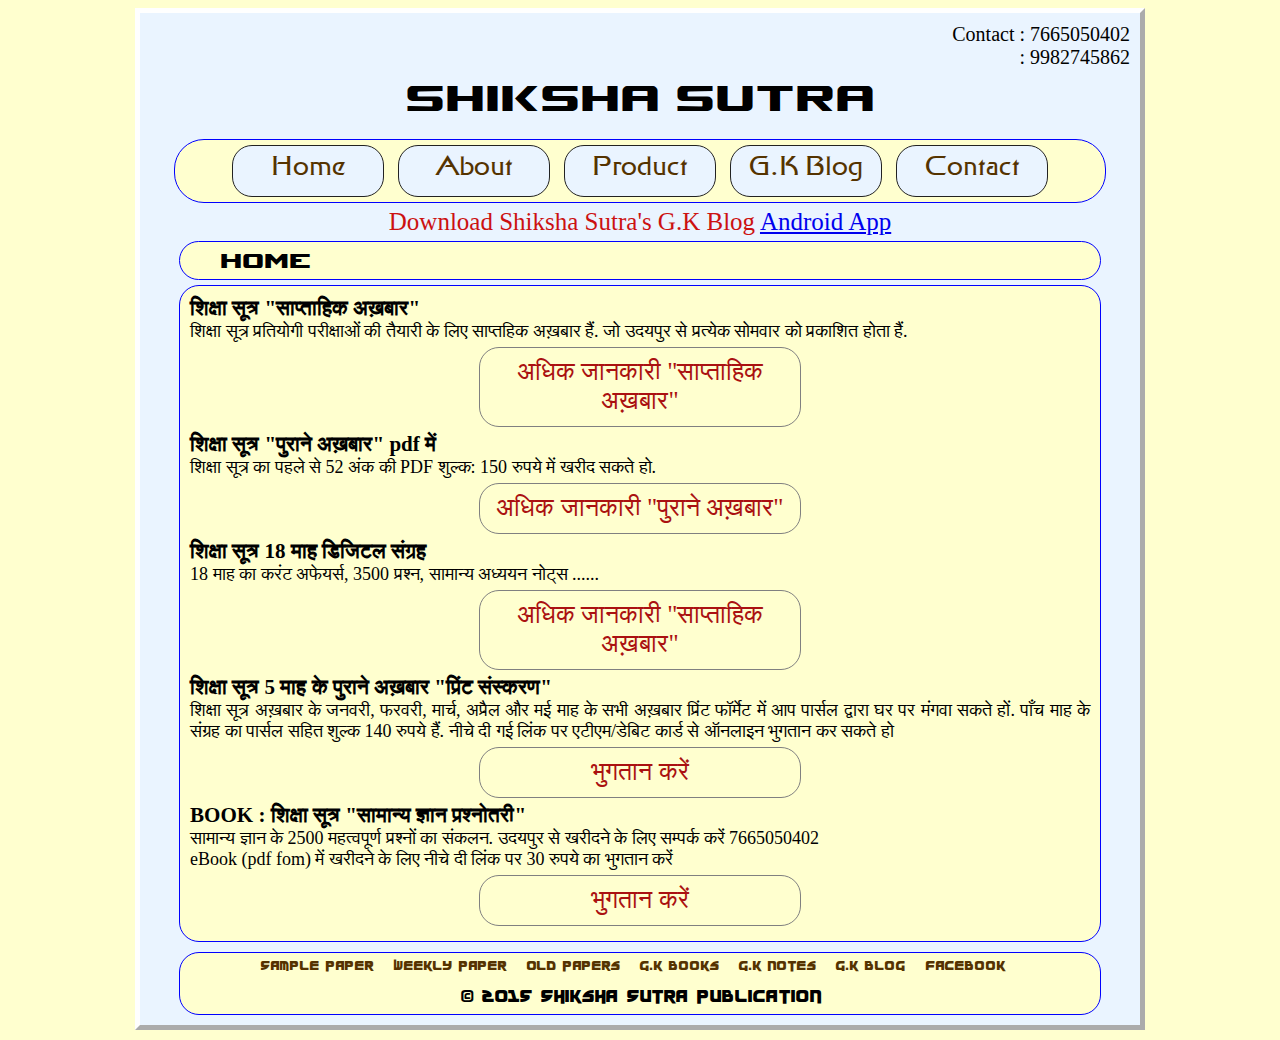
<file: index.html>
<html>
<head>
<title>Home | Shiksha Sutra</title>
<meta name="Description" content="">
<link href='http://gk.shikshasutra.com/favicon.ico' rel='icon' type='image/x-icon'/>
<link rel="stylesheet" href="css/style.css" />
</head>
<body>
<div id="main">
<div id="contact">Contact : 7665050402<br/>: 9982745862</div>
<div id="header"><h1>Shiksha Sutra</h1></div>
<div id="menu"><ul><li><a href="/">Home</a></li><li><a href="about.html">About</a></li><li><a href="product.html">Product</a></li><li><a href="http://gk.shikshasutra.com">G.K Blog</a></li><li><a href="contact.html">Contact</a></li></ul></div>
<div id="notice">Download Shiksha Sutra's G.K Blog <a href="blog-app.html">Android App</a></div>
<div id="center">
<div id="title">Home</div>
<div id="content">
<h3>शिक्षा सूत्र "साप्ताहिक अख़बार"</h3>
शिक्षा सूत्र प्रतियोगी परीक्षाओं की तैयारी के लिए साप्तहिक अख़बार हैं. जो उदयपुर से प्रत्येक सोमवार को प्रकाशित होता हैं. 
<div id="lead_button"><a href="weekly-paper.html">अधिक जानकारी "साप्ताहिक अख़बार"</a></div>
<h3>शिक्षा सूत्र "पुराने अख़बार" pdf में</h3>
शिक्षा सूत्र का पहले से 52 अंक की PDF शुल्क: 150 रुपये में खरीद सकते हो.
<div id="lead_button"><a href="old-papers.html">अधिक जानकारी "पुराने अख़बार"</a></div>
<h3>शिक्षा सूत्र 18 माह डिजिटल संग्रह</h3>
18 माह का करंट अफेयर्स,  3500 प्रश्न, सामान्य अध्ययन नोट्स ......
<div id="lead_button"><a href="18-months-collection.html">अधिक जानकारी "साप्ताहिक अख़बार"</a></div>
<h3> शिक्षा सूत्र 5 माह के पुराने अख़बार "प्रिंट संस्करण"</h3>
शिक्षा सूत्र अख़बार के जनवरी, फरवरी, मार्च, अप्रैल और मई माह के सभी अख़बार प्रिंट फॉर्मेट में आप पार्सल द्वारा घर पर मंगवा सकते हों. पाँच माह के संग्रह का पार्सल सहित शुल्क 140 रुपये हैं. नीचे दी गई लिंक पर एटीएम/डेबिट कार्ड से ऑनलाइन भुगतान कर सकते हो 
<div id="lead_button"><a href="http://imojo.in/one16">भुगतान करें</a></div>
<h3> <b>BOOK :</b> शिक्षा सूत्र "सामान्य ज्ञान प्रश्नोतरी"</h3>
सामान्य ज्ञान के 2500 महत्वपूर्ण प्रश्नों का संकलन. उदयपुर से खरीदने के लिए सम्पर्क करें 7665050402<br/>
eBook (pdf fom) में खरीदने के लिए नीचे दी लिंक पर 30 रुपये का भुगतान करें
<div id="lead_button"><a href="http://imojo.in/gk2500pdf">भुगतान करें</a></div>
</div>
</div>
<div id="footer"><ul><li><a href="sample-paper.html">Sample Paper<a></li><li><a href="weekly-paper.html">Weekly Paper<a></li><li><a href="old-papers.html">Old Papers<a></li><li><a href="gk-books.html">G.K Books</a></li><li><a href="gk-notes.html">G.K Notes</a></li><li><a href="http://gk.shikshasutra.com">G.K Blog<a></li><li><a href="http://www.facebook.com/shikshasutra" target="_blank">facebook</a></ul><p>&copy; 2015 Shiksha Sutra Publication</p></div>
</div>
</body>
</html>
</file>
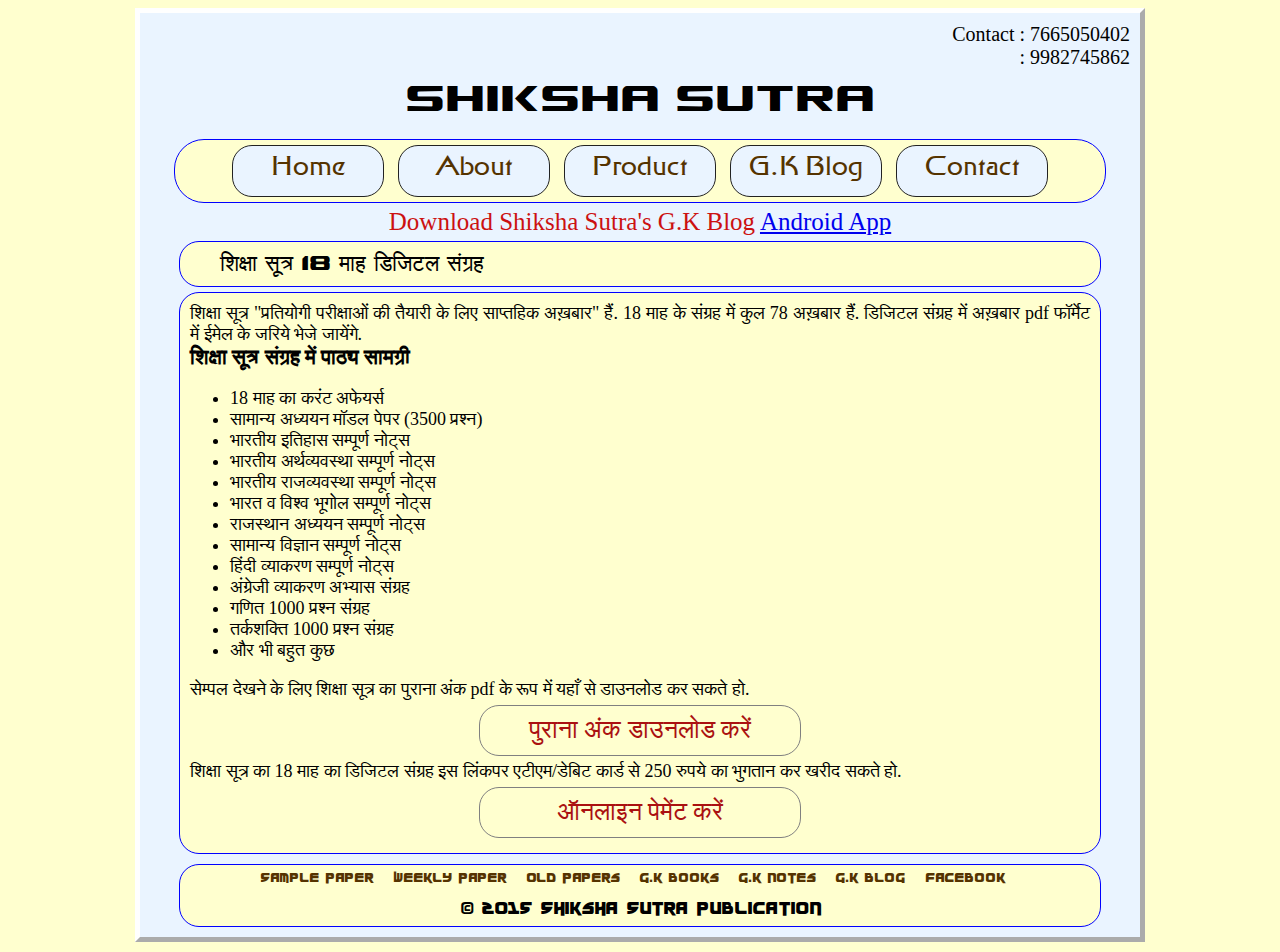
<file: 18-months-collection.html>
<html>
<head>
<title>शिक्षा सूत्र 18 माह डिजिटल  संग्रह | Shiksha Sutra</title>
<meta name="Description" content="">
<link href='http://gk.shikshasutra.com/favicon.ico' rel='icon' type='image/x-icon'/>
<link rel="stylesheet" href="css/style.css" />
</head>
<body>
<div id="main">
<div id="contact">Contact : 7665050402<br/>: 9982745862</div>
<div id="header"><h1>Shiksha Sutra</h1></div>
<div id="menu"><ul><li><a href="/">Home</a></li><li><a href="about.html">About</a></li><li><a href="product.html">Product</a></li><li><a href="http://gk.shikshasutra.com">G.K Blog</a></li><li><a href="contact.html">Contact</a></li></ul></div>
<div id="notice">Download Shiksha Sutra's G.K Blog <a href="blog-app.html">Android App</a></div>
<div id="center">
<div id="title">शिक्षा सूत्र 18 माह डिजिटल  संग्रह</div>
<div id="content">
शिक्षा सूत्र "प्रतियोगी परीक्षाओं की तैयारी के लिए साप्तहिक अख़बार" हैं. 18 माह के संग्रह में कुल 78 अख़बार हैं. डिजिटल संग्रह में अख़बार pdf फॉर्मेट में ईमेल के जरिये भेजे जायेंगे.
<h3>शिक्षा सूत्र संग्रह में पाठ्य सामग्री</h3>
<ul>
<li>18 माह का करंट अफेयर्स</li>
<li>सामान्य अध्ययन मॉडल पेपर (3500 प्रश्न)</li>
<li>भारतीय इतिहास सम्पूर्ण नोट्स</li>
<li>भारतीय अर्थव्यवस्था सम्पूर्ण नोट्स</li>
<li>भारतीय राजव्यवस्था सम्पूर्ण नोट्स</li>
<li>भारत व विश्व भूगोल सम्पूर्ण नोट्स</li>
<li>राजस्थान अध्ययन सम्पूर्ण नोट्स</li>
<li>सामान्य विज्ञान सम्पूर्ण नोट्स</li>
<li>हिंदी व्याकरण सम्पूर्ण नोट्स</li>
<li>अंग्रेजी व्याकरण अभ्यास संग्रह</li>
<li>गणित 1000 प्रश्न संग्रह</li>
<li>तर्कशक्ति 1000 प्रश्न संग्रह</li>
<li>और भी बहुत कुछ</li>
</ul>
सेम्पल देखने के लिए शिक्षा सूत्र का पुराना अंक pdf के रूप में यहाँ से डाउनलोड कर सकते हो.<br/>
<div id="lead_button"><a href="https://dl.dropbox.com/s/iutj88mceyfrums/issue-7.pdf?dl=1" target="_blank">पुराना अंक डाउनलोड करें</a></div>
शिक्षा सूत्र का 18 माह का डिजिटल संग्रह  इस लिंकपर एटीएम/डेबिट कार्ड से 250 रुपये का भुगतान कर खरीद सकते हो.
<div id="lead_button"><a href="http://imojo.in/da6z17">ऑनलाइन पेमेंट करें</a></div>
</div>
</div>
<div id="footer"><ul><li><a href="sample-paper.html">Sample Paper<a></li><li><a href="weekly-paper.html">Weekly Paper<a></li><li><a href="old-papers.html">Old Papers<a></li><li><a href="gk-books.html">G.K Books</a></li><li><a href="gk-notes.html">G.K Notes</a></li><li><a href="http://gk.shikshasutra.com">G.K Blog<a></li><li><a href="http://www.facebook.com/shikshasutra" target="_blank">facebook</a></ul><p>&copy; 2015 Shiksha Sutra Publication</p></div>
</div>
</body>
</html>
</file>
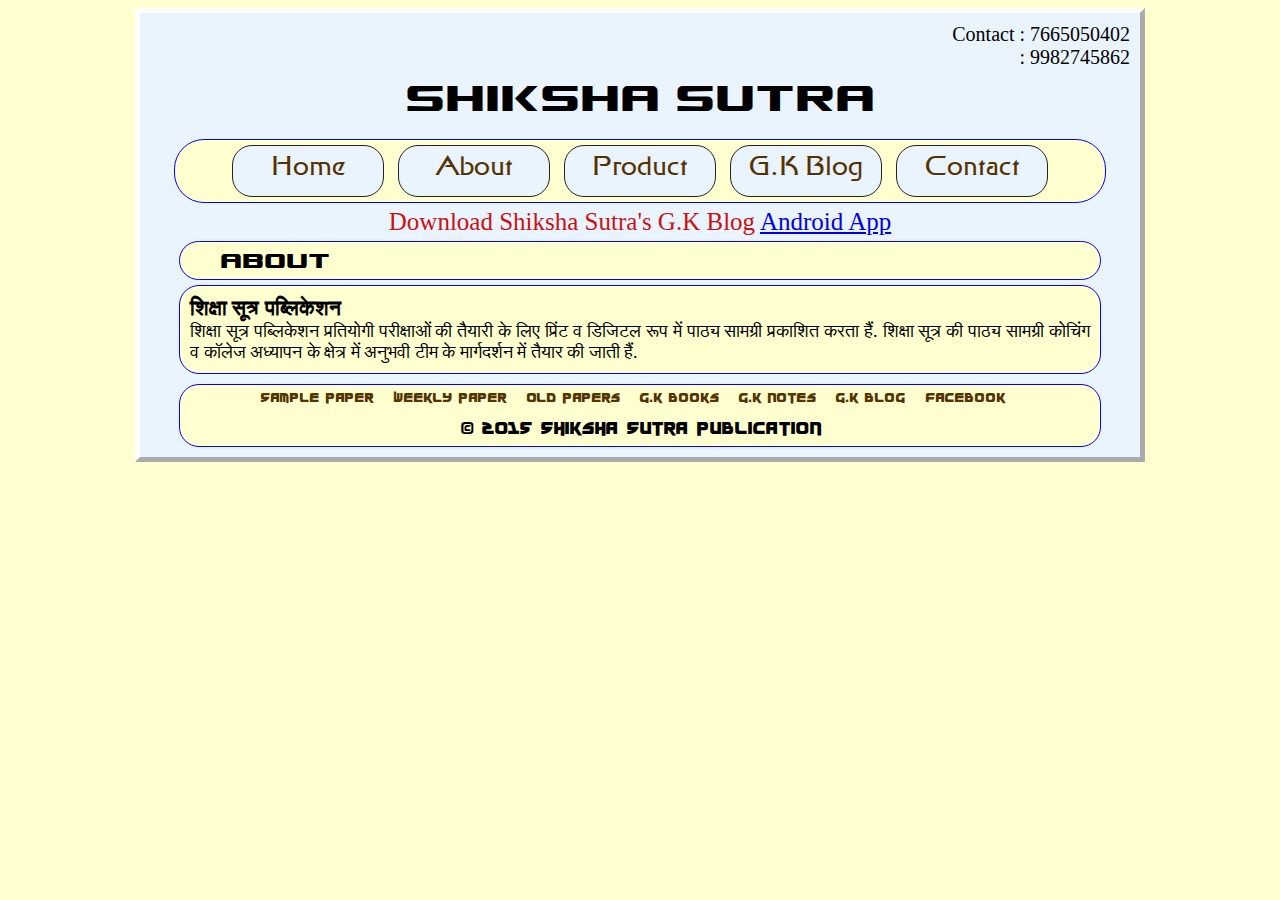
<file: about.html>
<html>
<head>
<title>About | Shiksha Sutra</title>
<meta name="Description" content="">
<link href='http://gk.shikshasutra.com/favicon.ico' rel='icon' type='image/x-icon'/>
<link rel="stylesheet" href="css/style.css" />
</head>
<body>
<div id="main">
<div id="contact">Contact : 7665050402<br/>: 9982745862</div>
<div id="header"><h1>Shiksha Sutra</h1></div>
<div id="menu"><ul><li><a href="/">Home</a></li><li><a href="about.html">About</a></li><li><a href="product.html">Product</a></li><li><a href="http://gk.shikshasutra.com">G.K Blog</a></li><li><a href="contact.html">Contact</a></li></ul></div>
<div id="notice">Download Shiksha Sutra's G.K Blog <a href="blog-app.html">Android App</a></div>
<div id="center">
<div id="title">About</div>
<div id="content">
<h3>शिक्षा सूत्र पब्लिकेशन</h3>
शिक्षा सूत्र पब्लिकेशन प्रतियोगी परीक्षाओं की तैयारी के लिए प्रिंट व डिजिटल रूप में पाठ्य सामग्री प्रकाशित करता हैं. शिक्षा सूत्र की पाठ्य सामग्री कोचिंग व कॉलेज अध्यापन के क्षेत्र में अनुभवी टीम के मार्गदर्शन में तैयार की जाती हैं. 
</div>
</div>
<div id="footer"><ul><li><a href="sample-paper.html">Sample Paper<a></li><li><a href="weekly-paper.html">Weekly Paper<a></li><li><a href="old-papers.html">Old Papers<a></li><li><a href="gk-books.html">G.K Books</a></li><li><a href="gk-notes.html">G.K Notes</a></li><li><a href="http://gk.shikshasutra.com">G.K Blog<a></li><li><a href="http://www.facebook.com/shikshasutra" target="_blank">facebook</a></ul><p>&copy; 2015 Shiksha Sutra Publication</p></div>
</div>
</body>
</html>
</file>
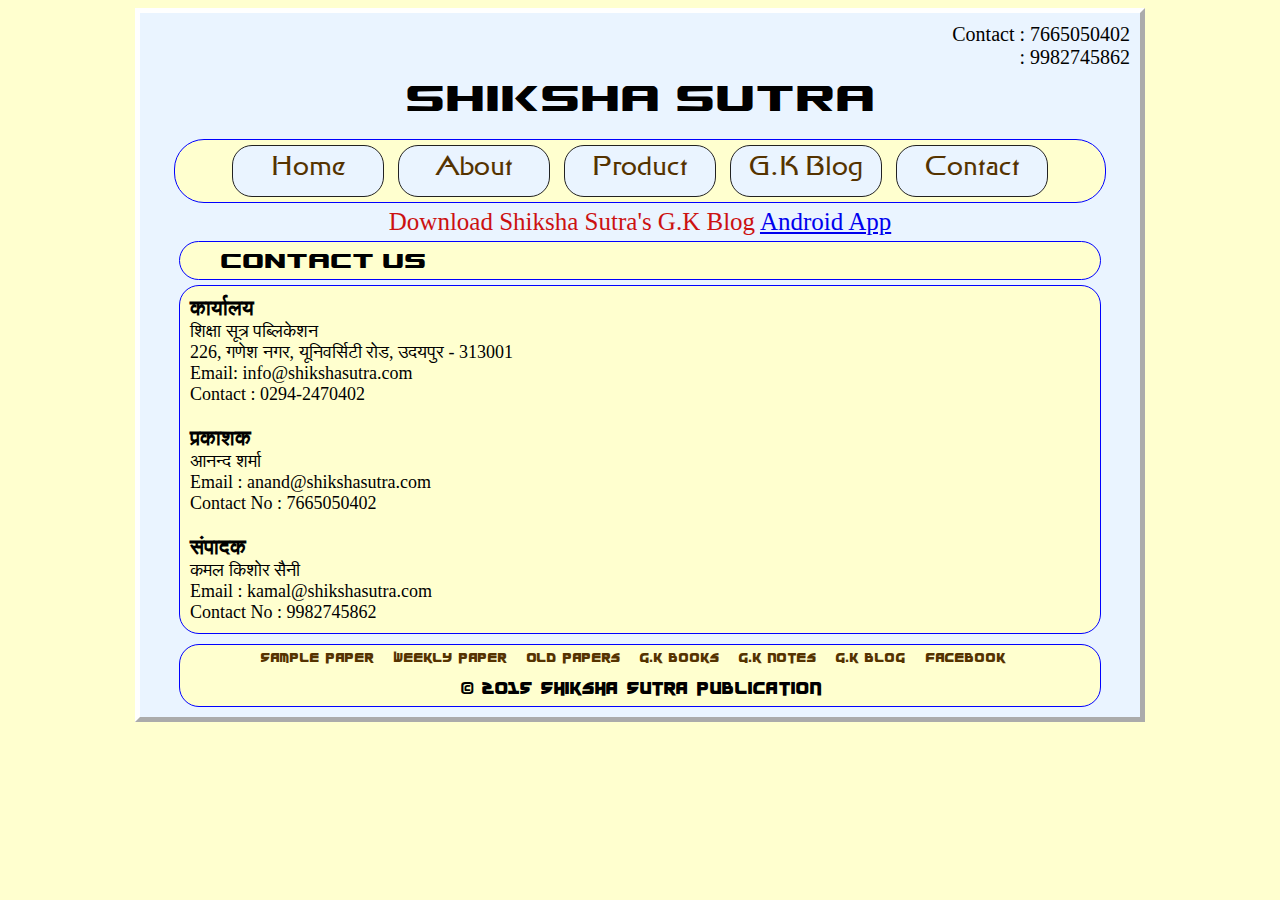
<file: contact.html>
<html>
<head>
<title>Contact Us | Shiksha Sutra</title>
<meta name="Description" content="">
<link href='http://gk.shikshasutra.com/favicon.ico' rel='icon' type='image/x-icon'/>
<link rel="stylesheet" href="css/style.css" />
</head>
<body>
<div id="main">
<div id="contact">Contact : 7665050402<br/>: 9982745862</div>
<div id="header"><h1>Shiksha Sutra</h1></div>
<div id="menu"><ul><li><a href="/">Home</a></li><li><a href="about.html">About</a></li><li><a href="product.html">Product</a></li><li><a href="http://gk.shikshasutra.com">G.K Blog</a></li><li><a href="contact.html">Contact</a></li></ul></div>
<div id="notice">Download Shiksha Sutra's G.K Blog <a href="blog-app.html">Android App</a></div>
<div id="center">
<div id="title">Contact Us</div>
<div id="content">
<h3>कार्यालय</h3>
शिक्षा सूत्र पब्लिकेशन<br/>
226, गणेश नगर, यूनिवर्सिटी रोड, उदयपुर - 313001<br/>
Email: info@shikshasutra.com<br/>
Contact : 0294-2470402<br/><br/>
<h3>प्रकाशक</h3>
आनन्द शर्मा <br/>
Email : anand@shikshasutra.com<br/>
Contact No : 7665050402<br/><br/>
<h3>संपादक</h3>
कमल किशोर सैनी<br/>
Email : kamal@shikshasutra.com<br/>
Contact No : 9982745862<br/>
</div>
</div>
<div id="footer"><ul><li><a href="sample-paper.html">Sample Paper<a></li><li><a href="weekly-paper.html">Weekly Paper<a></li><li><a href="old-papers.html">Old Papers<a></li><li><a href="gk-books.html">G.K Books</a></li><li><a href="gk-notes.html">G.K Notes</a></li><li><a href="http://gk.shikshasutra.com">G.K Blog<a></li><li><a href="http://www.facebook.com/shikshasutra" target="_blank">facebook</a></ul><p>&copy; 2015 Shiksha Sutra Publication</p></div>
</div>
</body>
</html>
</file>
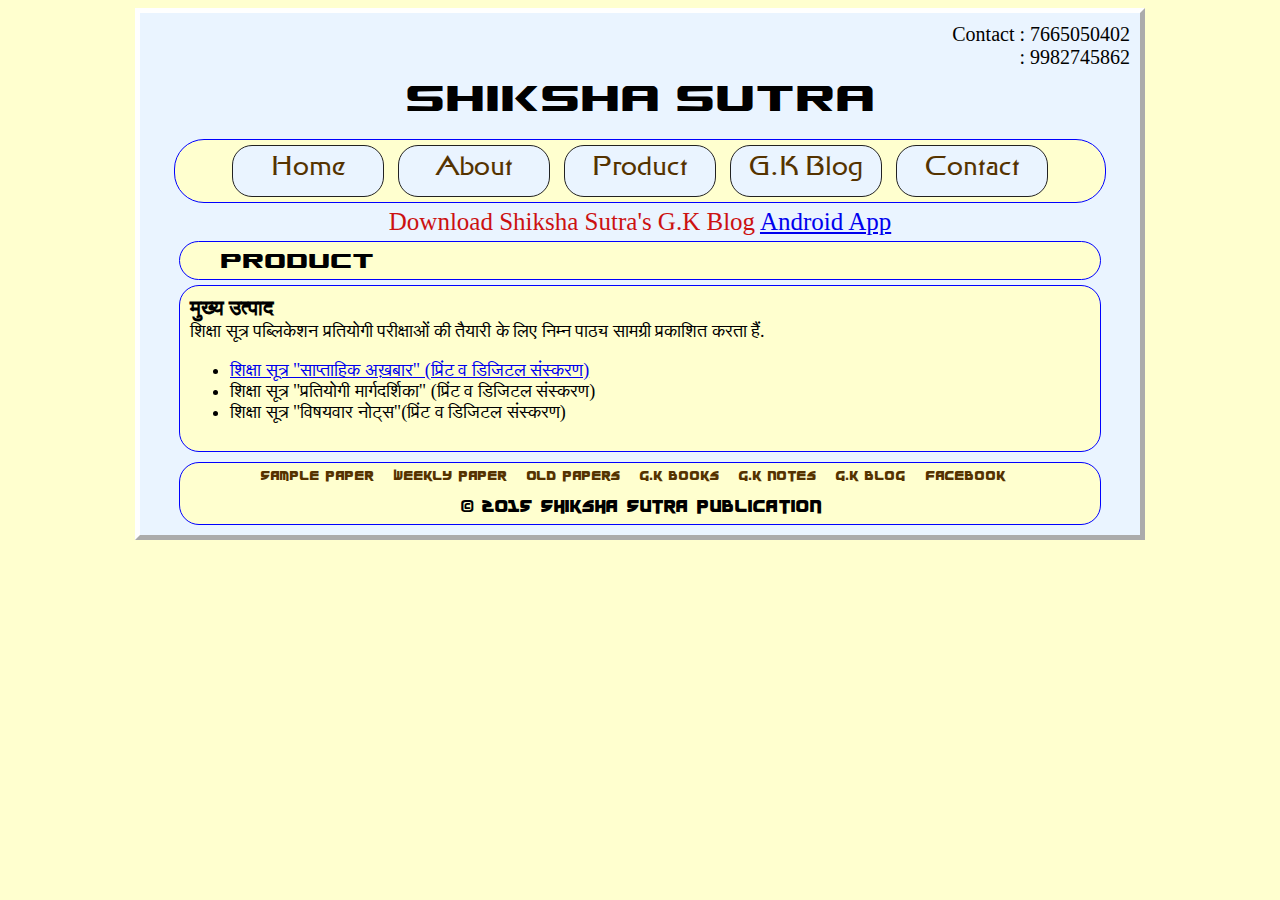
<file: product.html>
<html>
<head>
<title>Product | Shiksha Sutra</title>
<meta name="Description" content="">
<link href='http://gk.shikshasutra.com/favicon.ico' rel='icon' type='image/x-icon'/>
<link rel="stylesheet" href="css/style.css" />
</head>
<body>
<div id="main">
<div id="contact">Contact : 7665050402<br/>: 9982745862</div>
<div id="header"><h1>Shiksha Sutra</h1></div>
<div id="menu"><ul><li><a href="/">Home</a></li><li><a href="about.html">About</a></li><li><a href="product.html">Product</a></li><li><a href="http://gk.shikshasutra.com">G.K Blog</a></li><li><a href="contact.html">Contact</a></li></ul></div>
<div id="notice">Download Shiksha Sutra's G.K Blog <a href="blog-app.html">Android App</a></div>
<div id="center">
<div id="title">Product</div>
<div id="content">
<h3>मुख्य उत्पाद</h3>
शिक्षा सूत्र पब्लिकेशन प्रतियोगी परीक्षाओं की तैयारी के लिए निम्न पाठ्य सामग्री प्रकाशित करता हैं.
<ul>
<li><a href="weekly-paper.html">शिक्षा सूत्र "साप्ताहिक अख़बार" (प्रिंट व डिजिटल संस्करण)</a></li>
<li>शिक्षा सूत्र "प्रतियोगी मार्गदर्शिका" (प्रिंट व डिजिटल संस्करण)</li>
<li>शिक्षा सूत्र "विषयवार नोट्स"(प्रिंट व डिजिटल संस्करण)</li>
</ul>
</div>
</div>
<div id="footer"><ul><li><a href="sample-paper.html">Sample Paper<a></li><li><a href="weekly-paper.html">Weekly Paper<a></li><li><a href="old-papers.html">Old Papers<a></li><li><a href="gk-books.html">G.K Books</a></li><li><a href="gk-notes.html">G.K Notes</a></li><li><a href="http://gk.shikshasutra.com">G.K Blog<a></li><li><a href="http://www.facebook.com/shikshasutra" target="_blank">facebook</a></ul><p>&copy; 2015 Shiksha Sutra Publication</p></div>
</div>
</body>
</html>
</file>
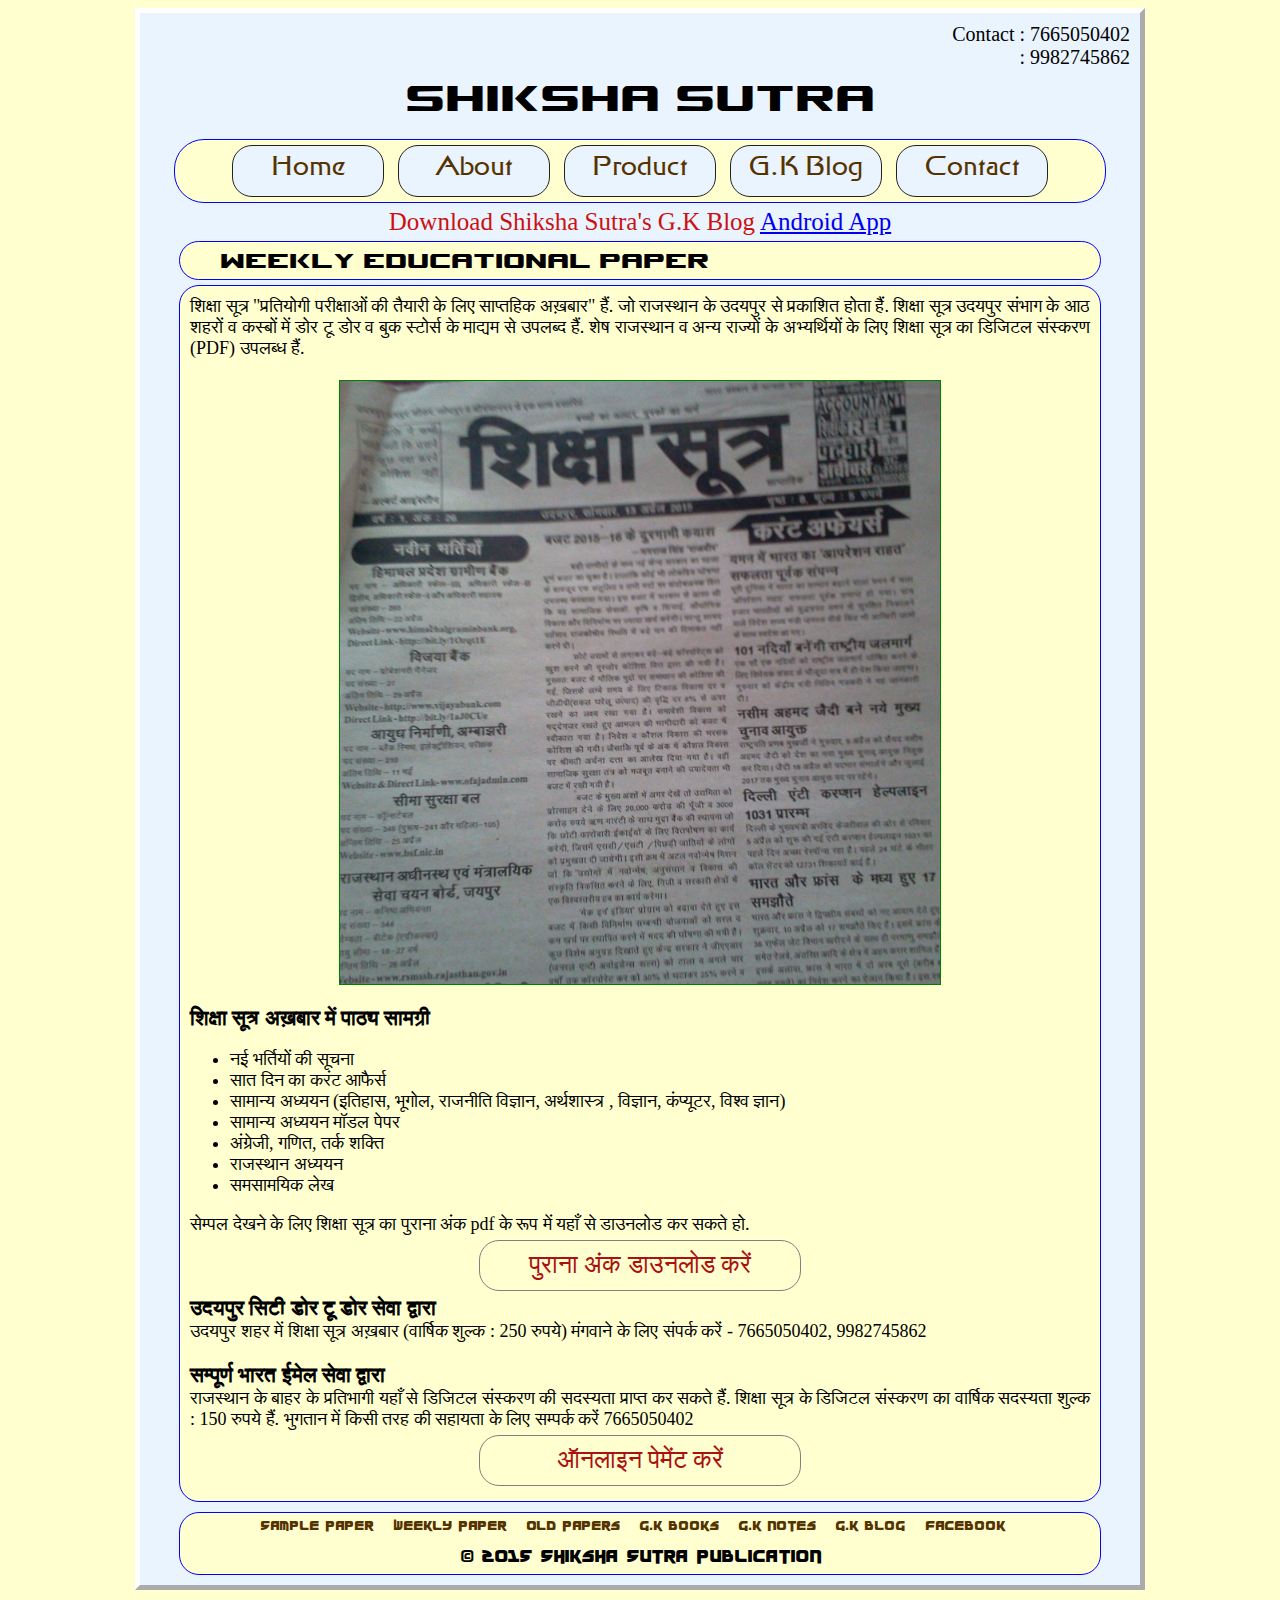
<file: weekly-paper.html>
<html>
<head>
<title>Weekly Educational Paper | Shiksha Sutra</title>
<meta name="Description" content="">
<link href='http://gk.shikshasutra.com/favicon.ico' rel='icon' type='image/x-icon'/>
<link rel="stylesheet" href="css/style.css" />
</head>
<body>
<div id="main">
<div id="contact">Contact : 7665050402<br/>: 9982745862</div>
<div id="header"><h1>Shiksha Sutra</h1></div>
<div id="menu"><ul><li><a href="/">Home</a></li><li><a href="about.html">About</a></li><li><a href="product.html">Product</a></li><li><a href="http://gk.shikshasutra.com">G.K Blog</a></li><li><a href="contact.html">Contact</a></li></ul></div>
<div id="notice">Download Shiksha Sutra's G.K Blog <a href="blog-app.html">Android App</a></div>
<div id="center">
<div id="title">Weekly Educational Paper</div>
<div id="content">
शिक्षा सूत्र "प्रतियोगी परीक्षाओं की तैयारी के लिए साप्तहिक अख़बार" हैं. जो राजस्थान के उदयपुर से प्रकाशित होता हैं. शिक्षा सूत्र उदयपुर संभाग के आठ शहरों व कस्बों में डोर टू डोर व बुक स्टोर्स के माद्यम से उपलब्द हैं. शेष राजस्थान व अन्य राज्यों के अभ्यर्थियों के लिए शिक्षा सूत्र का डिजिटल संस्करण (PDF) उपलब्ध हैं. <br/><br/>
<div style="width: 600px; margin: 0 auto 0 auto; border: 1px solid green;"><img src="images/paper.jpg" width="100%"></div><br/>
<h3>शिक्षा सूत्र अख़बार में पाठ्य सामग्री</h3>
<ul>
<li>नई भर्तियों की सूचना</li>
<li>सात दिन का करंट आफैर्स</li>
<li>सामान्य अध्ययन (इतिहास, भूगोल, राजनीति विज्ञान, अर्थशास्त्र , विज्ञान, कंप्यूटर, विश्व ज्ञान)</li>
<li>सामान्य अध्ययन मॉडल पेपर</li>
<li>अंग्रेजी, गणित, तर्क शक्ति</li>
<li>राजस्थान अध्ययन</li>
<li>समसामयिक लेख</li>
</ul>
सेम्पल देखने के लिए शिक्षा सूत्र का पुराना अंक pdf के रूप में यहाँ से डाउनलोड कर सकते हो.<br/>
<div id="lead_button"><a href="https://dl.dropbox.com/s/iutj88mceyfrums/issue-7.pdf?dl=1" target="_blank">पुराना अंक डाउनलोड करें</a></div>
<h3>उदयपुर सिटी डोर टू डोर सेवा द्वारा</h3>
उदयपुर शहर में शिक्षा सूत्र अख़बार (वार्षिक शुल्क : 250 रुपये) मंगवाने के लिए संपर्क करें - 7665050402, 9982745862<br/><br/>
<h3>सम्पूर्ण भारत ईमेल सेवा द्वारा</h3>
राजस्थान के बाहर के प्रतिभागी यहाँ से डिजिटल संस्करण की सदस्यता प्राप्त कर सकते हैं. शिक्षा सूत्र के डिजिटल संस्करण का वार्षिक सदस्यता शुल्क : 150 रुपये हैं. भुगतान में किसी तरह की सहायता के लिए सम्पर्क करें 7665050402
<div id="lead_button"><a href="http://imojo.in/dss">ऑनलाइन पेमेंट करें</a></div>
</div>
</div>
<div id="footer"><ul><li><a href="sample-paper.html">Sample Paper<a></li><li><a href="weekly-paper.html">Weekly Paper<a></li><li><a href="old-papers.html">Old Papers<a></li><li><a href="gk-books.html">G.K Books</a></li><li><a href="gk-notes.html">G.K Notes</a></li><li><a href="http://gk.shikshasutra.com">G.K Blog<a></li><li><a href="http://www.facebook.com/shikshasutra" target="_blank">facebook</a></ul><p>&copy; 2015 Shiksha Sutra Publication</p></div>
</div>
</body>
</html>
</file>
<file: css/style.css>
@font-face {
    font-family: Space;
    font-style:  normal;
    font-weight: 700;
	src: url('../font/SM.TTF') format('truetype');
  }
  @font-face {
    font-family: Final;
    font-style:  normal;
    font-weight: 700;
	src: url('../font/Finalnew.ttf') format('truetype');
  }
  @font-face {
    font-family: Moltors;
    font-style:  normal;
    font-weight: 700;
	src: url('../font/Moltorv2.ttf') format('truetype');
  }
  body {
  background-color: #ffffcf;
  }
  h3 {
  margin: 0;
  padding: 0;
  }
#main {
max-width: 1000px;
margin: 0 auto 10px auto;
padding: 0;
border: 5px outset #fff;
background-color: #EAF4FF;
}
#contact {
margin: 10px;
text-align: right;
font-size:20px;
}
#header {
margin: 0 0 20px 0;
padding: 0;
}
#header h1 {
width: 500px;
text-align : center;
line-height : 40px;
font-size: 40px;
font-family: Space;
margin: 0 auto 0 auto;
padding: 0;
}
#menu {
width: 92%;
margin: 0 auto 5px auto;
padding: 5px;
background-color: #ffffcf;
border-radius: 30px;
border: 1px solid blue;
}
#menu ul {
width: 830px;
margin: 0 auto 0 auto;
padding: 0;
}
#menu li {
width: 150px;
height: 50px;
display: inline-block;
list-style: none;
border: 1px solid #222;
border-radius: 20px;
padding: 0;
margin: 0 7px 0 7px;
font-size: 28px;
text-align: center;
line-height: 45px;
background-color: #EAF4FF;
}
#menu li a {
color: #530;
text-decoration: none;
font-family: Final;
}
#menu li a:hover {
width: 100%;
height: 50px;
display: inline-block;
background-color: #222;
border-radius: 20px;
margin: 0;
padding: 0;
color: #fff;
}
#notice {
width: 70%;
margin: 0 auto 5px auto;
padding: 0;
text-align: center;
font-size: 25px;
color: #c11;
}
#message {
font-size: 20px;
color: #a00;
}
#center {
margin: 0 0 5px 0;
padding: 0;
}
#title {
width: 88%;
margin: 0 auto 5px auto;
padding: 10px 0 10px 40px;
font-size: 22px;
font-family: Space;
background-color: #ffffcf;
border-radius: 20px;
border : 1px solid blue;
}
#content {
width: 90%;
margin: 0 auto 0 auto;
padding: 10px;
text-align: justify;
font-size: 18px;
background-color: #ffffcf;
border-radius: 20px;
border: 1px solid blue;
}
#footer {
width: 92%;
margin: 10px auto 10px auto;
padding: 0;
background-color: #ffffcf;
border-radius: 20px;
font-family: Moltors;
border: 1px solid blue;
}
#footer ul {
width: 780px;
margin: 0 auto 0 auto;
padding: 0;
}
#footer li {
list-style: none;
display : inline;
line-height: 25px;
margin: 0 10px 0 10px;
}
#footer li a {
font-size: 12px;
color: #530;
text-decoration: none;
}
#footer li a:hover {
color: #000;
text-decoration: underline;
}
#footer p{
text-align: center;
margin: 5px;
padding: 0;
}
.box {
float: left;
width: 28%;
height: auto;
min-height: 550px;
background-color: #d1d1d1; 
margin: 1.5%;
padding: 1.1%;
text-align: justify;
}
.after-box{
clear: left;
}
#post {
  -moz-user-select: none;
  -webkit-user-select: none;
  /* this will work for QtWebKit in future */
  -webkit-user-drag: none;
}
@media screen and (max-width: 50em ) {
#main {
width: 98%;
}
#header h1{
width: 90%;
}
#menu ul {
width: 90%;
}
#menu li {
width: 98%;
height: 50px;
display: block;
list-style: none;
border: 1px solid #012;
border-radius: 20px;
padding: 0;
margin: 0 0 10px 0;
font-size: 28px;
text-align: center;
line-height: 45px;
}
#footer ul {
width: 80%;
}
#footer li {
list-style: none;
display : block;
margin: 0 auto 10px auto;
text-align: center;
}
.box {
width: 80%;
margin: 10px 5% 10px 5%;
padding: 10px 5% 10px 5%;
font-size: 28px;
}
}

#lead_button {
width: 300px; margin: 5px auto 5px auto; padding: 10px; border: 1px solid gray; border-radius: 20px; text-align: center;
}
#lead_button a {
text-decoration: none;
color: #a11;
font-size: 25px;
}
#lead_button a:hover {
text-decoration: underline;
color: #111;
}
</file>
